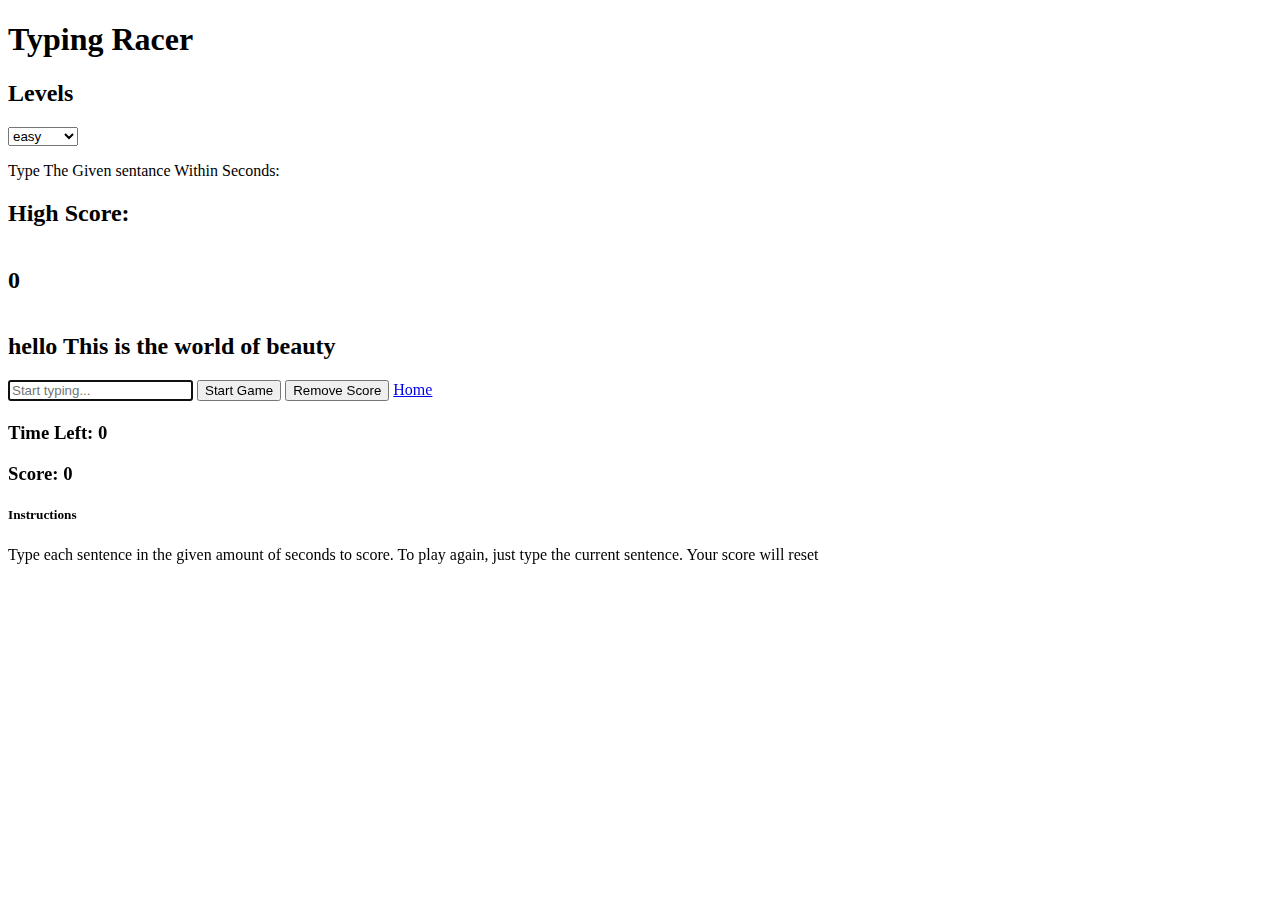
<file: typing_game.html>
<!DOCTYPE html>
<html>

<head>
  <meta charset="UTF-8">
  <meta name="viewport" content="width=device-width, initial-scale=1.0">
  <meta http-equiv="X-UA-Compatible" content="ie=edge">
  <title>sentanceBeater</title>
  <link rel="stylesheet" href="https://stackpath.bootstrapcdn.com/bootstrap/4.1.3/css/bootstrap.min.css" integrity="sha384-MCw98/SFnGE8fJT3GXwEOngsV7Zt27NXFoaoApmYm81iuXoPkFOJwJ8ERdknLPMO"
    crossorigin="anonymous">
</head>

<body class="bg-dark text-white ">
  <header class="bg-secondary text-center p-3 mb-5">
    <h1>Typing Racer</h1>
  </header>
  <div class="container text-center">

    <!-- sentance & Input -->
    <div class="row">
      <div class="col-12">
      <div class="form-group col-md-4 offset-md-4">
        <label for="inputState" ><h2 class="display-5">Levels</h2></label>
        <select id="select" class="form-control">
        
        </select>
      </div>
    </div>
      <div class="col-md-6 mx-auto">
        <p class="lead">Type The Given sentance Within
          <span class="text-success" id="seconds"></span> Seconds:</p>
          <h2>High Score:</h2><h2 style="display: inline-block;" id="highscore">0</h2>
        <h2 class="display-5 mb-5" id="current-sentance">hello This is the world of beauty</h2>
        <input type="text" class="form-control form-control-lg" placeholder="Start typing..." id="sentance-input" autofocus>
        <button id="startgame" onclick="startGame(this)" class="btn btn-danger mt-5">Start Game</button>
        <button onclick="removeScore(this)" class="btn btn-danger mt-5">Remove Score</button>
        <a href="index.html" class="btn btn-danger mt-5" id="index" role="button">Home</a>
        <h4 class="mt-3" id="message"></h4>

        <!-- Time & Score Columns -->
        <div class="row mt-5">
          <div class="col-md-6">
            <h3>Time Left:
              <span id="time">0</span>
            </h3>
          </div>
          <div class="col-md-6">
            <h3>Score:
              <span id="score">0</span>
            </h3>
          </div>
        </div>

        <!-- Instructions -->
        <div class="row mt-5">
          <div class="col-md-12">
            <div class="card card-body bg-secondary text-white">
              <h5>Instructions</h5>
              <p>Type each sentence in the given amount of seconds to score. To play again, just type the current sentence. Your score
                will reset</p>
            </div>
          </div>
        </div>
      </div>
    </div>
  </div>

  <script src="typing_game.js"></script>
</body>

</html>
</file>
